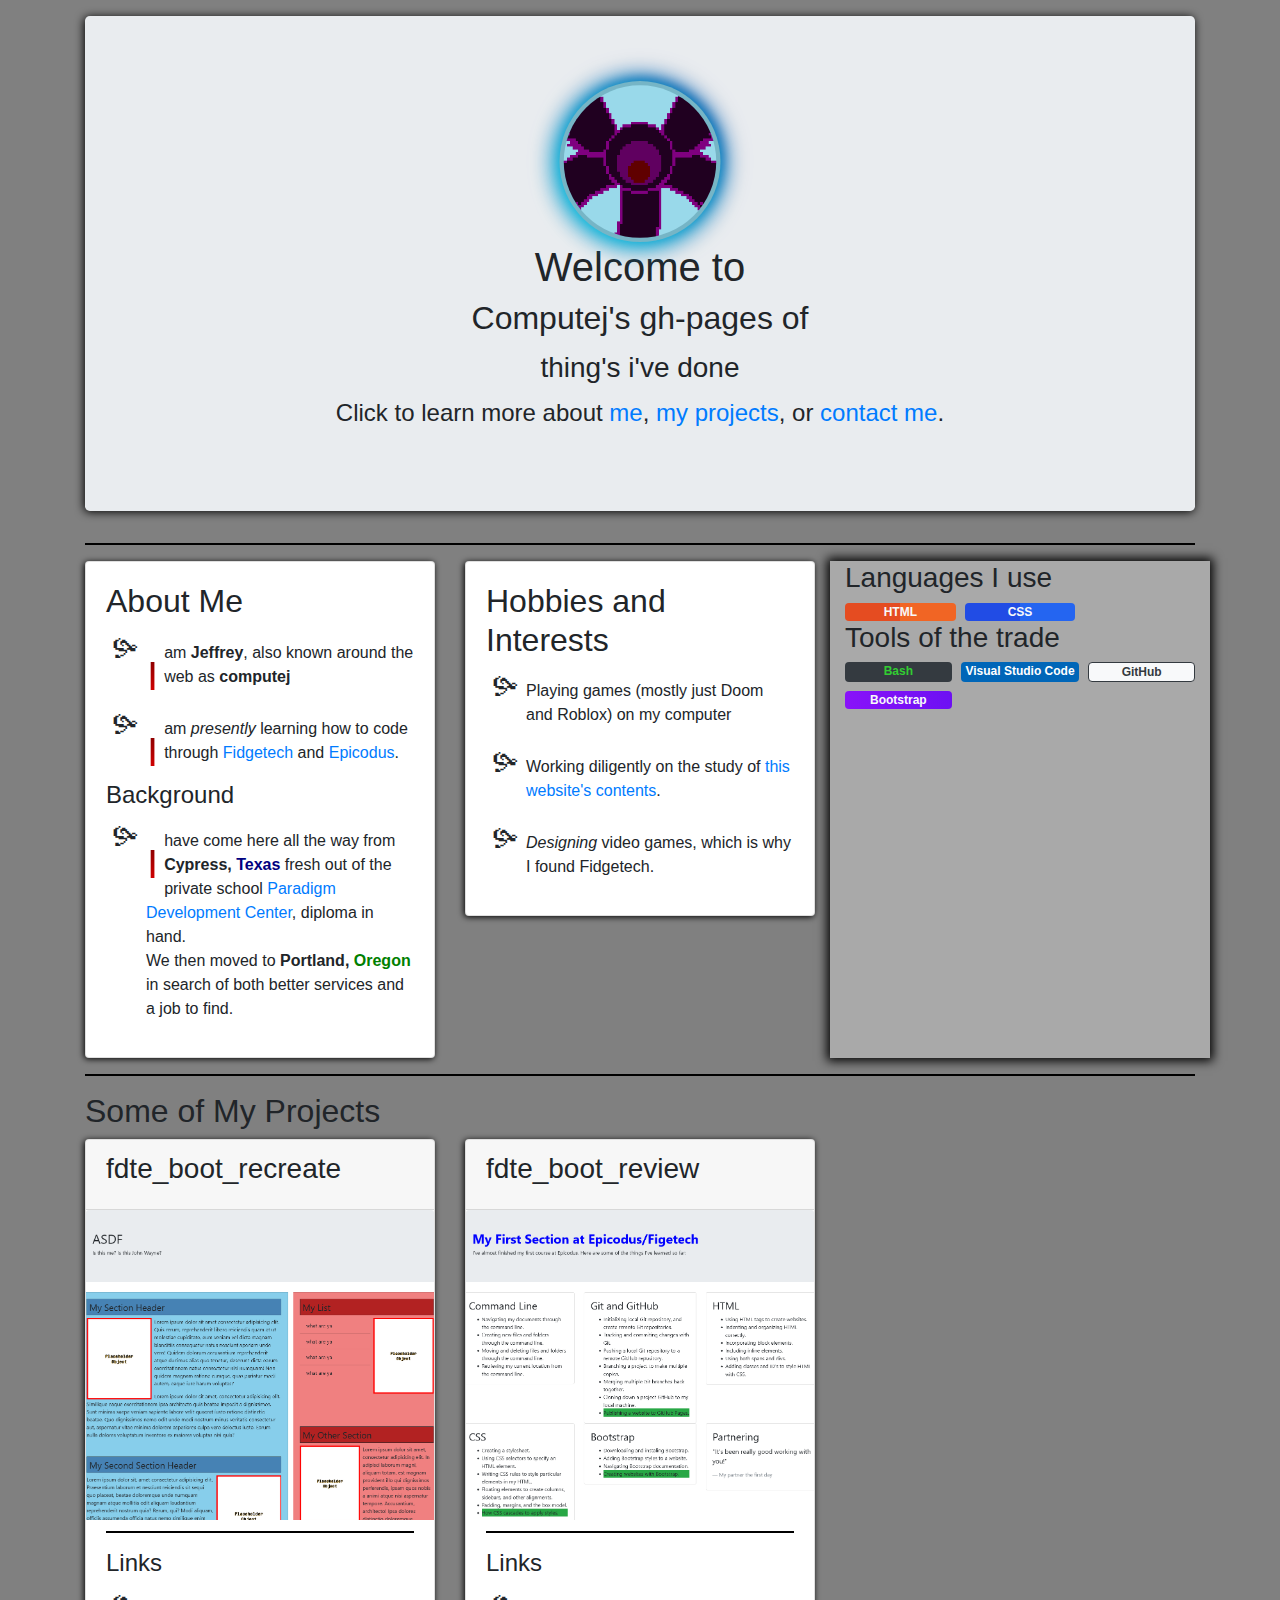
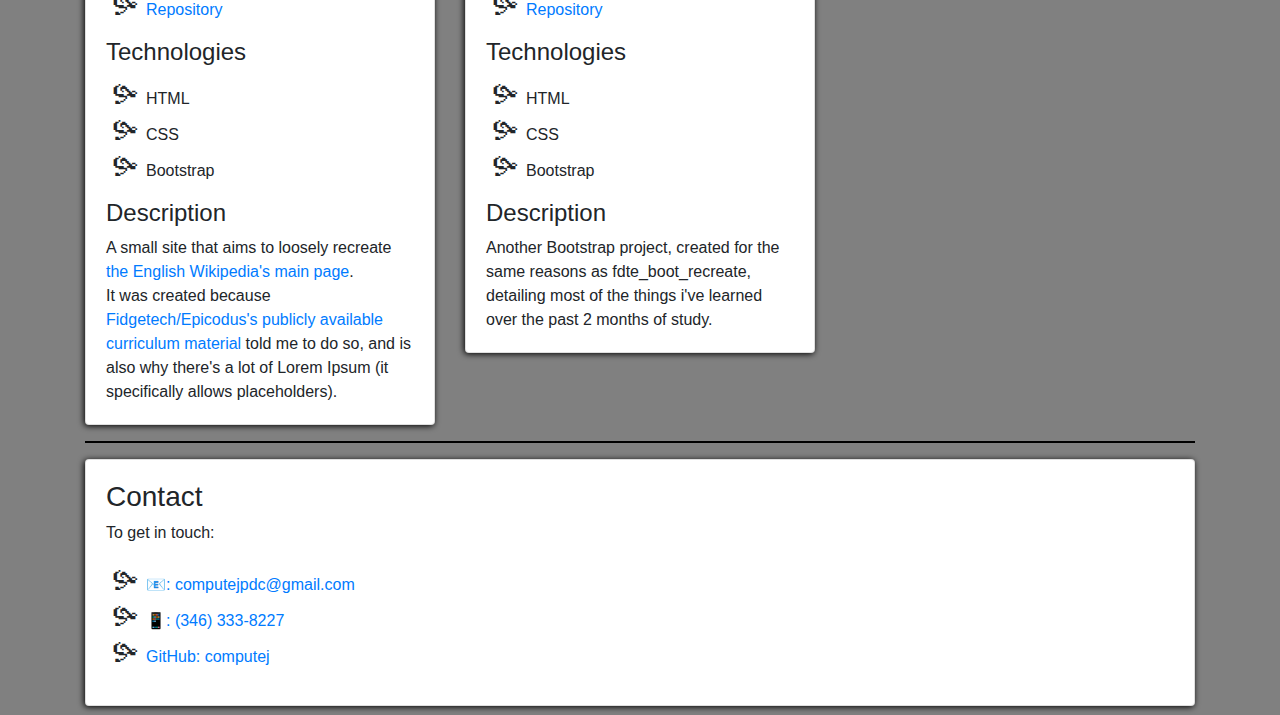
<file: index.html>
<!DOCTYPE html>
<html>
<head>
  <link rel="stylesheet" href="css/bootstrap.css">
  <link rel="stylesheet" href="css/styles.css">
  <meta charset="UTF-8" />
  <title>Computej's hall of works</title>
</head>
<body>
  <div class="container">
    <header class="jumbotron">
      <span class="propic-shadow-hax">
        <figure class="propic-figure rounded">
          <img src="img/cj_git_icon.png" alt="My profile picture as it appears on GitHub">
        </figure>
      </span>
      <hgroup>
        <h1>
          Welcome to</br>
          <span class="h2">Computej's gh-pages of</span></br>
          <span class="h3">thing's i've done</span></br>
        </h1>
        <p class="jumbo-text">Click to learn more about <a href="#about">me</a>, <a href="#porto">my projects</a>, or <a href="#contact-info">contact me</a>.</p>
      </hgroup>
    </header>
    <hr>
    <div class="row">
      <section class="about-sect col-4">
        <div id="about" class="card">
          <div class="card-body">
            <h2>About Me</h2>
            <ul>
              <li><p>I am <strong>Jeffrey</strong>, also known around the web as <strong>computej</strong></p></li>
              <li><p>I am <em>presently</em> learning how to code through <a href="https://www.fidgetech.org/">Fidgetech</a> and <a href="https://www.epicodus.com/">Epicodus</a>.</p></li>
            </ul>
            <h4>Background</h4>
            <ul>
              <li><p>I have come here all the way from <strong>Cypress, <span class="texan-text">Texas</span></strong> fresh out of the private school <a href="https://paradigmdevelopmentcenter.com/index.html">Paradigm Development Center</a>, diploma in hand.<br>
              We then moved to <strong>Portland, <span class="oregonian-text">Oregon</span></strong> in search of both better services and a job to find.
            </p></li>
            </ul>
          </div>
        </div>
      </section>
      <section class="interest-sect col-4">
        <div class="card">
          <div class="card-body">
            <h2>Hobbies and Interests</h2>
            <ol>
              <li><p>Playing games (mostly just Doom and Roblox) on my computer</p></li>
              <li><p>Working diligently on the study of <a href="https://www.learnhowtoprogram.com/">this website's contents</a>.</p></li>
              <li><p><em>Designing</em> video games, which is why I found Fidgetech.</p></li>
            </ol>
          </div>
        </div>
      </section>
      <section class="skills-sect col-4">
        <h3>Languages I use</h3>
        <div class="skills-sect">
          <div id="html-badge" class="badge text-light">HTML</div>
          <div id="css-badge" class="badge text-light">CSS</div>
        </div>
        <h3>Tools of the trade</h3>
        <div class="skills-sect">
          <div id="bash-badge" class="badge badge-dark">Bash</div>
          <div id="vscode-badge"class="badge text-white">Visual Studio Code</div>
          <div id="github-badge" class="badge badge-light text-dark border border-dark">GitHub</div>
          <div id="boot-badge" class="badge text-light">Bootstrap</div>
        </div>
      </section>
    </div>
    <hr>
    <h2>Some of My Projects<br></h2>
    <section id="porto" class="row">
      <div class="col-4">
        <div id="porto-boot-recreate" class="card">
          <div class="card-header">
            <h3 class="card-title">fdte_boot_recreate</h3>
          </div>
          <img src="img/fdte_recreate_screen.png" class="card-img-top" alt="">
          <div class="card-body">
            <hr>
            <h4>Links</h4>
            <ol>
              <li><a href="https://github.com/computej/fdte_boot_recreate">Repository</a></li>
            </ol>
            <h4>Technologies</h4>
            <ol>
              <li>HTML</li>
              <li>CSS</li>
              <li>Bootstrap</li>
            </ol>
            <h4>Description</h4>
            <p class="card-text">A small site that aims to loosely recreate <a href="https://en.wikipedia.org/wiki/Main_Page">the English Wikipedia's main page</a>.<br>
            It was created because <a href="https://www.learnhowtoprogram.com/">Fidgetech/Epicodus's publicly available curriculum material</a> told me to do so, and is<br>
            also why there's a lot of Lorem Ipsum (it specifically allows placeholders).
            </p>
          </div>
        </div>
      </div>
        <div class="col-4">
          <div id="porto-fdte-first-section" class="card">
            <div class="card-header">
              <h3 class="card-title">fdte_boot_review</h3>
            </div>
            <img src="img/fdte_first_sect_screen.png" class="card-img-top" alt="">
            <div class="card-body">
            <hr>
              <h4>Links</h4>
              <ol>
                <li><a href="https://github.com/computej/fdte_boot_review">Repository</a></li>
              </ol>
              <h4>Technologies</h4>
              <ol>
                <li>HTML</li>
                <li>CSS</li>
                <li>Bootstrap</li>
              </ol>
              <h4>Description</h4>
              <p class="card-text">Another Bootstrap project, created for the same reasons as fdte_boot_recreate, detailing most of the things i've learned over the past 2 months of study.
              </p>
            </div>
          </div>
        </div>
    </section>
    <hr>
    <div class="row">
      <section class="contact-sect col">
        <div id="contact-info" class="card">
          <div class="card-body">
            <h3>Contact</h3>
            <p>To get in touch:</p>
            <address>
              <ol>
                <li><a href="mailto:computejpdc@gmail.com">computejpdc@gmail.com</a></li>
                <li><a href="tel:+13463338227">(346) 333-8227</a></li>
                <li><a href="https://github.com/computej">computej</a></li>
              </ol>
            </address>
          </div>
        </div>
      </section>
    </div>
  </div>
</body>
</html>
</file>
<file: css/styles.css>
body {
  background-color: gray;
}

header {
/*  to not touch the page top  */
  margin-top: 1rem;
/*  the figure wouldn't look right without this  */
  contain: layout;
}

hgroup {
  text-align: center
}

.card-body li::marker {
  content: '🙟 ';
  font-size: 3ch;
}

#about .card-body ul li p::first-letter {
  font-size: 250%;
  font-family: 'Helvetica','Roboto', sans-serif; 
  background-image: linear-gradient(to top, #ff0000, #600000);
  background-color: #000000;
  background-clip: text;
  color: transparent;
  float: left;
  border-radius: 10px;
  border-width: 1px;
  padding: 5px 1px;
  margin-right: 5px;
}

.texan-text {
  color: navy;
}

.oregonian-text {
  color: green;
}

section.skills-sect {
  background-color: darkgray;
  box-shadow: 0px 0px 10px 3px black;
}

.jumbotron {
  box-shadow: -1px 1px 10px black;
}

.jumbo-text {
  font-size: 1.5em;
}

.card {
  box-shadow: -1px 1px 6px black;
}

.propic-shadow-hax {
/*  box-shadow: -2px 2px 8px 0px navy, -2px 2px 8px 5px cyan; */
/*  you can't just use the above with clip-path because it will apply shadows to the entire box, which will get cutoff, but 
 *  you can use filter with drop-shadow() on a parent to apply shadows the cutoff area */
  filter: drop-shadow(-2px 2px 12px cyan) drop-shadow(2px -2px 6px navy);
  
}

.propic-figure {
  padding: 5px;
  max-width: fit-content;
  margin: 0 auto;
  display: grid;
  float: unset;
  background-color: lab(70% -14.36% -12.177%);
  clip-path: circle(42.8%);
}

.propic-figure img {
  width: 200px;
  clip-path: circle(42.8%);
}

.propic-figure figcaption {
  text-align: center;
  padding: 0.25ch;
  margin-top: 0.5ch;
  background-color: lightslategray;
  color: white;
}

.row {
  margin-bottom: 1ch;
}

div.skills-sect {
  display: grid;
  column-gap: 1ch;
  row-gap: 1ex;
  grid: auto-flow dense / 1fr 1fr 1fr;
}

#html-badge {
  background: linear-gradient(to right, #e54c21 50%, #f16524 50%);
  background-color: #e54c21;
}

#css-badge {
  background: linear-gradient(to right, #214ce5 50%, #2465f1 50%);
  background-color: #214ce5;
}

#sharp-badge {
  background: linear-gradient(45deg, #189f20 50%, #009404 50%);
  background-color: #189f20;
}

#bash-badge {
  color: limegreen;
}

#vscode-badge {
  background-color: #0066b8
}

#boot-badge {
  background: linear-gradient(to right, #8912f9,#6d10f3);
  background-color: #8912f9;
}

hr {
  border-color: black;
  border-width: 2px;
}

img + div.card-body hr {
/* tighter fit for hrs in cardbodies that follow an img */
 margin-top: -1ex; 
}

#porto-boot-recreate .card-img-top,
#porto-fdte-first-section .card-img-top {
  object-fit: cover;
  aspect-ratio: 1.5/1.333333;
}

address a[href^=mailto]::before {
  content: "📧: ";
}
address a[href^=tel]::before {
  content: "📱: ";
}
address a[href$="github.com/computej"]::before {
  content: "GitHub: ";
}
</file>
